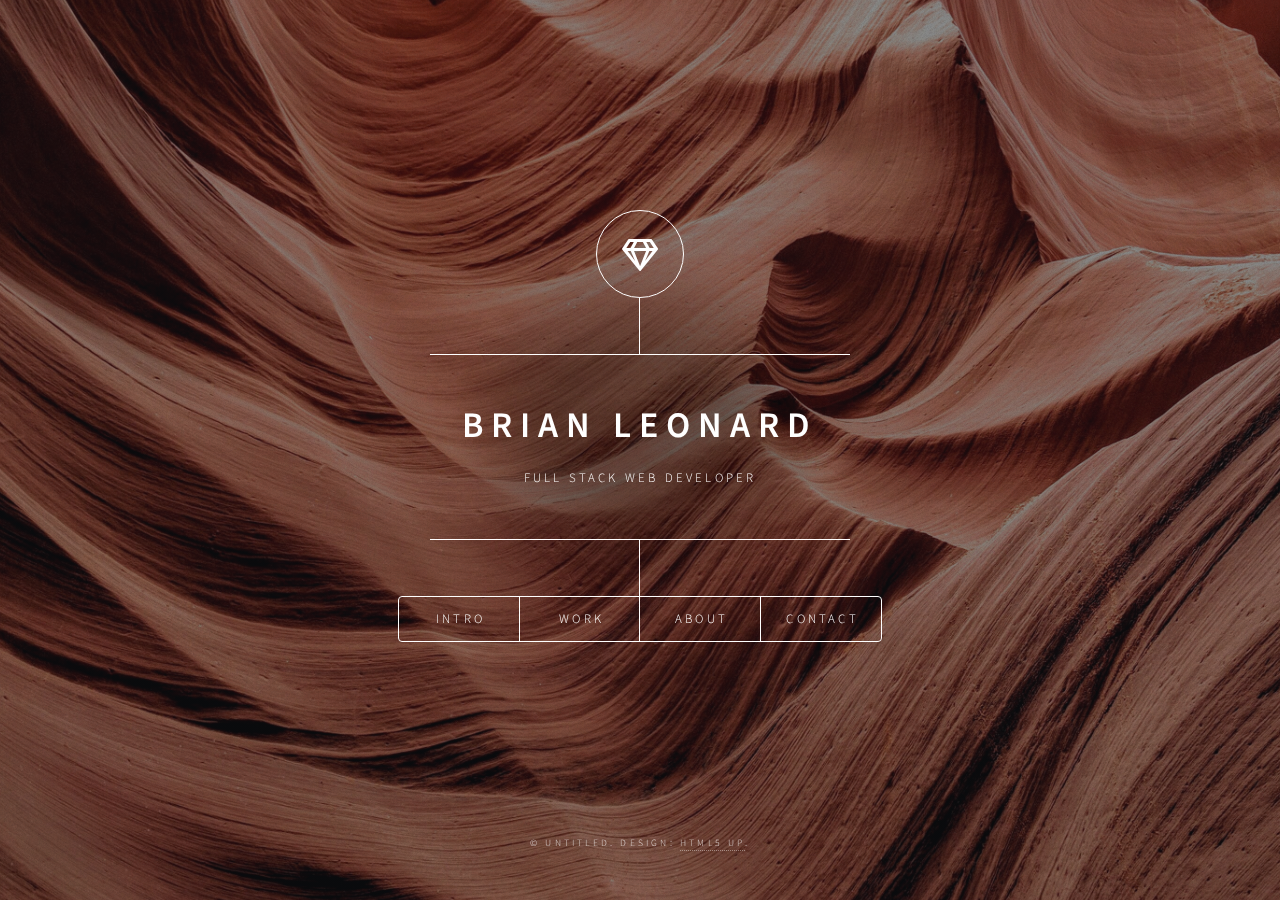
<file: index.html>
<!DOCTYPE HTML>
<!--
	Dimension by HTML5 UP
	html5up.net | @ajlkn
	Free for personal and commercial use under the CCA 3.0 license (html5up.net/license)
-->
<html>
	<head>
		<title>Brian Leonard Portfolio</title>
		<meta charset="utf-8" />
		<meta name="viewport" content="width=device-width, initial-scale=1, user-scalable=no" />
		<link rel="stylesheet" href="assets/css/main.css" />
		<noscript><link rel="stylesheet" href="assets/css/noscript.css" /></noscript>
	</head>
	<body class="is-preload">

		<!-- Wrapper -->
			<div id="wrapper">

				<!-- Header -->
					<header id="header">
						<div class="logo">
							<span class="icon fa-gem"></span>
						</div>
						<div class="content">
							<div class="inner">
								<h1>BRIAN LEONARD</h1>
								<p>FULL STACK WEB DEVELOPER</p>
							</div>
						</div>
						<nav>
							<ul>
								<li><a href="#intro">Intro</a></li>
								<li><a href="#work">Work</a></li>
								<li><a href="#about">About</a></li>
								<li><a href="#contact">Contact</a></li>
								<!--<li><a href="#elements">Elements</a></li>-->
							</ul>
						</nav>
					</header>

				<!-- Main -->
					<div id="main">

						<!-- Intro -->
							<article id="intro">
								<h2 class="major">Intro</h2>
								<span class="image main"><img src="images/info-landscape-img.jpg" alt="" /></span>
								<p>I'm Brian Leonard, a phoenix based full stack web developer. In addition to the "WORK" tab, some of my work can be found <a href="#work">here</a>. If there are any questions please send me an email and I will get back to you as soon as possible.</p>
							</article>

						<!-- Work -->
							<article id="work">
								<h2 class="major">Work</h2>
								<span class="image main"><img src="images/work-img.jpg" alt="" /></span>
								<p>Here are a few of my projects since starting Lambda School</p>
								<p><a href="https://github.com/Akaleonard/responsive-web-design-I">Responsive Design I</a></p>
							</article>

						<!-- About -->
							<article id="about">
								<h2 class="major">About</h2>
								<span class="image main"><img src="images/about-legos.jpg" alt="" /></span>
								<p>I've always loved using creativity to solve problems. Since I was a kid playing with legos to where I am now, building web applications. I'm a driven and goal oriented person who doesn't quit easily and finds satisfaction overcomming difficult obstacles. Most problems I come across if I don't know the answer, I am capable of finding it.</p>
							</article>

						<!-- Contact -->
							<article id="contact">
								<h2 class="major">Contact</h2>
								<form method="post" action="#">
									<div class="fields">
										<div class="field half">
											<label for="name">Name</label>
											<input type="text" name="name" id="name" />
										</div>
										<div class="field half">
											<label for="email">Email</label>
											<input type="text" name="email" id="email" />
										</div>
										<div class="field">
											<label for="message">Message</label>
											<textarea name="message" id="message" rows="4"></textarea>
										</div>
									</div>
									<ul class="actions">
										<li><input type="submit" value="Send Message" class="primary" /></li>
										<li><input type="reset" value="Reset" /></li>
									</ul>
								</form>
								<ul class="icons">
									<li><a href="#" class="icon brands fa-twitter"><span class="label">Twitter</span></a></li>
									<li><a href="#" class="icon brands fa-facebook-f"><span class="label">Facebook</span></a></li>
									<li><a href="#" class="icon brands fa-instagram"><span class="label">Instagram</span></a></li>
									<li><a href="#" class="icon brands fa-github"><span class="label">GitHub</span></a></li>
								</ul>
							</article>

						<!-- Elements -->
							<article id="elements">
								<h2 class="major">Elements</h2>

								<section>
									<h3 class="major">Text</h3>
									<p>This is <b>bold</b> and this is <strong>strong</strong>. This is <i>italic</i> and this is <em>emphasized</em>.
									This is <sup>superscript</sup> text and this is <sub>subscript</sub> text.
									This is <u>underlined</u> and this is code: <code>for (;;) { ... }</code>. Finally, <a href="#">this is a link</a>.</p>
									<hr />
									<h2>Heading Level 2</h2>
									<h3>Heading Level 3</h3>
									<h4>Heading Level 4</h4>
									<h5>Heading Level 5</h5>
									<h6>Heading Level 6</h6>
									<hr />
									<h4>Blockquote</h4>
									<blockquote>Fringilla nisl. Donec accumsan interdum nisi, quis tincidunt felis sagittis eget tempus euismod. Vestibulum ante ipsum primis in faucibus vestibulum. Blandit adipiscing eu felis iaculis volutpat ac adipiscing accumsan faucibus. Vestibulum ante ipsum primis in faucibus lorem ipsum dolor sit amet nullam adipiscing eu felis.</blockquote>
									<h4>Preformatted</h4>
									<pre><code>i = 0;

while (!deck.isInOrder()) {
    print 'Iteration ' + i;
    deck.shuffle();
    i++;
}

print 'It took ' + i + ' iterations to sort the deck.';</code></pre>
								</section>

								<section>
									<h3 class="major">Lists</h3>

									<h4>Unordered</h4>
									<ul>
										<li>Dolor pulvinar etiam.</li>
										<li>Sagittis adipiscing.</li>
										<li>Felis enim feugiat.</li>
									</ul>

									<h4>Alternate</h4>
									<ul class="alt">
										<li>Dolor pulvinar etiam.</li>
										<li>Sagittis adipiscing.</li>
										<li>Felis enim feugiat.</li>
									</ul>

									<h4>Ordered</h4>
									<ol>
										<li>Dolor pulvinar etiam.</li>
										<li>Etiam vel felis viverra.</li>
										<li>Felis enim feugiat.</li>
										<li>Dolor pulvinar etiam.</li>
										<li>Etiam vel felis lorem.</li>
										<li>Felis enim et feugiat.</li>
									</ol>
									<h4>Icons</h4>
									<ul class="icons">
										<li><a href="#" class="icon brands fa-twitter"><span class="label">Twitter</span></a></li>
										<li><a href="#" class="icon brands fa-facebook-f"><span class="label">Facebook</span></a></li>
										<li><a href="#" class="icon brands fa-instagram"><span class="label">Instagram</span></a></li>
										<li><a href="#" class="icon brands fa-github"><span class="label">Github</span></a></li>
									</ul>

									<h4>Actions</h4>
									<ul class="actions">
										<li><a href="#" class="button primary">Default</a></li>
										<li><a href="#" class="button">Default</a></li>
									</ul>
									<ul class="actions stacked">
										<li><a href="#" class="button primary">Default</a></li>
										<li><a href="#" class="button">Default</a></li>
									</ul>
								</section>

								<section>
									<h3 class="major">Table</h3>
									<h4>Default</h4>
									<div class="table-wrapper">
										<table>
											<thead>
												<tr>
													<th>Name</th>
													<th>Description</th>
													<th>Price</th>
												</tr>
											</thead>
											<tbody>
												<tr>
													<td>Item One</td>
													<td>Ante turpis integer aliquet porttitor.</td>
													<td>29.99</td>
												</tr>
												<tr>
													<td>Item Two</td>
													<td>Vis ac commodo adipiscing arcu aliquet.</td>
													<td>19.99</td>
												</tr>
												<tr>
													<td>Item Three</td>
													<td> Morbi faucibus arcu accumsan lorem.</td>
													<td>29.99</td>
												</tr>
												<tr>
													<td>Item Four</td>
													<td>Vitae integer tempus condimentum.</td>
													<td>19.99</td>
												</tr>
												<tr>
													<td>Item Five</td>
													<td>Ante turpis integer aliquet porttitor.</td>
													<td>29.99</td>
												</tr>
											</tbody>
											<tfoot>
												<tr>
													<td colspan="2"></td>
													<td>100.00</td>
												</tr>
											</tfoot>
										</table>
									</div>

									<h4>Alternate</h4>
									<div class="table-wrapper">
										<table class="alt">
											<thead>
												<tr>
													<th>Name</th>
													<th>Description</th>
													<th>Price</th>
												</tr>
											</thead>
											<tbody>
												<tr>
													<td>Item One</td>
													<td>Ante turpis integer aliquet porttitor.</td>
													<td>29.99</td>
												</tr>
												<tr>
													<td>Item Two</td>
													<td>Vis ac commodo adipiscing arcu aliquet.</td>
													<td>19.99</td>
												</tr>
												<tr>
													<td>Item Three</td>
													<td> Morbi faucibus arcu accumsan lorem.</td>
													<td>29.99</td>
												</tr>
												<tr>
													<td>Item Four</td>
													<td>Vitae integer tempus condimentum.</td>
													<td>19.99</td>
												</tr>
												<tr>
													<td>Item Five</td>
													<td>Ante turpis integer aliquet porttitor.</td>
													<td>29.99</td>
												</tr>
											</tbody>
											<tfoot>
												<tr>
													<td colspan="2"></td>
													<td>100.00</td>
												</tr>
											</tfoot>
										</table>
									</div>
								</section>

								<section>
									<h3 class="major">Buttons</h3>
									<ul class="actions">
										<li><a href="#" class="button primary">Primary</a></li>
										<li><a href="#" class="button">Default</a></li>
									</ul>
									<ul class="actions">
										<li><a href="#" class="button">Default</a></li>
										<li><a href="#" class="button small">Small</a></li>
									</ul>
									<ul class="actions">
										<li><a href="#" class="button primary icon solid fa-download">Icon</a></li>
										<li><a href="#" class="button icon solid fa-download">Icon</a></li>
									</ul>
									<ul class="actions">
										<li><span class="button primary disabled">Disabled</span></li>
										<li><span class="button disabled">Disabled</span></li>
									</ul>
								</section>

								<section>
									<h3 class="major">Form</h3>
									<form method="post" action="#">
										<div class="fields">
											<div class="field half">
												<label for="demo-name">Name</label>
												<input type="text" name="demo-name" id="demo-name" value="" placeholder="Jane Doe" />
											</div>
											<div class="field half">
												<label for="demo-email">Email</label>
												<input type="email" name="demo-email" id="demo-email" value="" placeholder="jane@untitled.tld" />
											</div>
											<div class="field">
												<label for="demo-category">Category</label>
												<select name="demo-category" id="demo-category">
													<option value="">-</option>
													<option value="1">Manufacturing</option>
													<option value="1">Shipping</option>
													<option value="1">Administration</option>
													<option value="1">Human Resources</option>
												</select>
											</div>
											<div class="field half">
												<input type="radio" id="demo-priority-low" name="demo-priority" checked>
												<label for="demo-priority-low">Low</label>
											</div>
											<div class="field half">
												<input type="radio" id="demo-priority-high" name="demo-priority">
												<label for="demo-priority-high">High</label>
											</div>
											<div class="field half">
												<input type="checkbox" id="demo-copy" name="demo-copy">
												<label for="demo-copy">Email me a copy</label>
											</div>
											<div class="field half">
												<input type="checkbox" id="demo-human" name="demo-human" checked>
												<label for="demo-human">Not a robot</label>
											</div>
											<div class="field">
												<label for="demo-message">Message</label>
												<textarea name="demo-message" id="demo-message" placeholder="Enter your message" rows="6"></textarea>
											</div>
										</div>
										<ul class="actions">
											<li><input type="submit" value="Send Message" class="primary" /></li>
											<li><input type="reset" value="Reset" /></li>
										</ul>
									</form>
								</section>

							</article>

					</div>

				<!-- Footer -->
					<footer id="footer">
						<p class="copyright">&copy; Untitled. Design: <a href="https://html5up.net">HTML5 UP</a>.</p>
					</footer>

			</div>

		<!-- BG -->
			<div id="bg"></div>

		<!-- Scripts -->
			<script src="assets/js/jquery.min.js"></script>
			<script src="assets/js/browser.min.js"></script>
			<script src="assets/js/breakpoints.min.js"></script>
			<script src="assets/js/util.js"></script>
			<script src="assets/js/main.js"></script>

	</body>
</html>
</file>
<file: assets/css/noscript.css>
/*
	Dimension by HTML5 UP
	html5up.net | @ajlkn
	Free for personal and commercial use under the CCA 3.0 license (html5up.net/license)
*/

/* BG */

	body.is-preload #bg:before {
		background-color: transparent;
	}

/* Header */

	body.is-preload #header {
		-moz-filter: none;
		-webkit-filter: none;
		-ms-filter: none;
		filter: none;
	}

		body.is-preload #header > * {
			opacity: 1;
		}

		body.is-preload #header .content .inner {
			max-height: none;
			padding: 3rem 2rem;
			opacity: 1;
		}

/* Main */

	#main article {
		opacity: 1;
		margin: 4rem 0 0 0;
	}
</file>
<file: assets/css/main.css>
@import url(fontawesome-all.min.css);
@import url("https://fonts.googleapis.com/css?family=Source+Sans+Pro:300italic,600italic,300,600");

/*
	Dimension by HTML5 UP
	html5up.net | @ajlkn
	Free for personal and commercial use under the CCA 3.0 license (html5up.net/license)
*/

html, body, div, span, applet, object,
iframe, h1, h2, h3, h4, h5, h6, p, blockquote,
pre, a, abbr, acronym, address, big, cite,
code, del, dfn, em, img, ins, kbd, q, s, samp,
small, strike, strong, sub, sup, tt, var, b,
u, i, center, dl, dt, dd, ol, ul, li, fieldset,
form, label, legend, table, caption, tbody,
tfoot, thead, tr, th, td, article, aside,
canvas, details, embed, figure, figcaption,
footer, header, hgroup, menu, nav, output, ruby,
section, summary, time, mark, audio, video {
	margin: 0;
	padding: 0;
	border: 0;
	font-size: 100%;
	font: inherit;
	vertical-align: baseline;}

article, aside, details, figcaption, figure,
footer, header, hgroup, menu, nav, section {
	display: block;}

body {
	line-height: 1;
}

ol, ul {
	list-style: none;
}

blockquote, q {
	quotes: none;
}

	blockquote:before, blockquote:after, q:before, q:after {
		content: '';
		content: none;
	}

table {
	border-collapse: collapse;
	border-spacing: 0;
}

body {
	-webkit-text-size-adjust: none;
}

mark {
	background-color: transparent;
	color: inherit;
}

input::-moz-focus-inner {
	border: 0;
	padding: 0;
}

input, select, textarea {
	-moz-appearance: none;
	-webkit-appearance: none;
	-ms-appearance: none;
	appearance: none;
}

/* Basic */

	@-ms-viewport {
		width: device-width;
	}

	@media screen and (max-width: 480px) {

		html, body {
			min-width: 320px;
		}

	}

	html {
		box-sizing: border-box;
	}

	*, *:before, *:after {
		box-sizing: inherit;
	}

	body {
		background: #1b1f22;
	}

		body.is-preload *, body.is-preload *:before, body.is-preload *:after {
			-moz-animation: none !important;
			-webkit-animation: none !important;
			-ms-animation: none !important;
			animation: none !important;
			-moz-transition: none !important;
			-webkit-transition: none !important;
			-ms-transition: none !important;
			transition: none !important;
		}

/* Type */

	html {
		font-size: 16pt;
	}

		@media screen and (max-width: 1680px) {

			html {
				font-size: 12pt;
			}

		}

		@media screen and (max-width: 736px) {

			html {
				font-size: 11pt;
			}

		}

		@media screen and (max-width: 360px) {

			html {
				font-size: 10pt;
			}

		}

	body, input, select, textarea {
		color: #ffffff;
		font-family: "Source Sans Pro", sans-serif;
		font-weight: 300;
		font-size: 1rem;
		line-height: 1.65;
	}

	a {
		-moz-transition: color 0.2s ease-in-out, background-color 0.2s ease-in-out, border-bottom-color 0.2s ease-in-out;
		-webkit-transition: color 0.2s ease-in-out, background-color 0.2s ease-in-out, border-bottom-color 0.2s ease-in-out;
		-ms-transition: color 0.2s ease-in-out, background-color 0.2s ease-in-out, border-bottom-color 0.2s ease-in-out;
		transition: color 0.2s ease-in-out, background-color 0.2s ease-in-out, border-bottom-color 0.2s ease-in-out;
		border-bottom: dotted 1px rgba(255, 255, 255, 0.5);
		text-decoration: none;
		color: inherit;
	}

		a:hover {
			border-bottom-color: transparent;
		}

	strong, b {
		color: #ffffff;
		font-weight: 600;
	}

	em, i {
		font-style: italic;
	}

	p {
		margin: 0 0 2rem 0;
	}

	h1, h2, h3, h4, h5, h6 {
		color: #ffffff;
		font-weight: 600;
		line-height: 1.5;
		margin: 0 0 1rem 0;
		text-transform: uppercase;
		letter-spacing: 0.2rem;
	}

		h1 a, h2 a, h3 a, h4 a, h5 a, h6 a {
			color: inherit;
			text-decoration: none;
		}

		h1.major, h2.major, h3.major, h4.major, h5.major, h6.major {
			border-bottom: solid 1px #ffffff;
			width: -moz-max-content;
			width: -webkit-max-content;
			width: -ms-max-content;
			width: max-content;
			padding-bottom: 0.5rem;
			margin: 0 0 2rem 0;
		}

	h1 {
		font-size: 2.25rem;
		line-height: 1.3;
		letter-spacing: 0.5rem;
	}

	h2 {
		font-size: 1.5rem;
		line-height: 1.4;
		letter-spacing: 0.5rem;
	}

	h3 {
		font-size: 1rem;
	}

	h4 {
		font-size: 0.8rem;
	}

	h5 {
		font-size: 0.7rem;
	}

	h6 {
		font-size: 0.6rem;
	}

	@media screen and (max-width: 736px) {

		h1 {
			font-size: 1.75rem;
			line-height: 1.4;
		}

		h2 {
			font-size: 1.25em;
			line-height: 1.5;
		}

	}

	sub {
		font-size: 0.8rem;
		position: relative;
		top: 0.5rem;
	}

	sup {
		font-size: 0.8rem;
		position: relative;
		top: -0.5rem;
	}

	blockquote {
		border-left: solid 4px #ffffff;
		font-style: italic;
		margin: 0 0 2rem 0;
		padding: 0.5rem 0 0.5rem 2rem;
	}

	code {
		background: rgba(255, 255, 255, 0.075);
		border-radius: 4px;
		font-family: "Courier New", monospace;
		font-size: 0.9rem;
		margin: 0 0.25rem;
		padding: 0.25rem 0.65rem;
	}

	pre {
		-webkit-overflow-scrolling: touch;
		font-family: "Courier New", monospace;
		font-size: 0.9rem;
		margin: 0 0 2rem 0;
	}

		pre code {
			display: block;
			line-height: 1.75;
			padding: 1rem 1.5rem;
			overflow-x: auto;
		}

	hr {
		border: 0;
		border-bottom: solid 1px #ffffff;
		margin: 2.75rem 0;
	}

	.align-left {
		text-align: left;
	}

	.align-center {
		text-align: center;
	}

	.align-right {
		text-align: right;
	}

/* Form */

	form {
		margin: 0 0 2rem 0;
	}

		form > :last-child {
			margin-bottom: 0;
		}

		form > .fields {
			display: -moz-flex;
			display: -webkit-flex;
			display: -ms-flex;
			display: flex;
			-moz-flex-wrap: wrap;
			-webkit-flex-wrap: wrap;
			-ms-flex-wrap: wrap;
			flex-wrap: wrap;
			width: calc(100% + 3rem);
			margin: -1.5rem 0 2rem -1.5rem;
		}

			form > .fields > .field {
				-moz-flex-grow: 0;
				-webkit-flex-grow: 0;
				-ms-flex-grow: 0;
				flex-grow: 0;
				-moz-flex-shrink: 0;
				-webkit-flex-shrink: 0;
				-ms-flex-shrink: 0;
				flex-shrink: 0;
				padding: 1.5rem 0 0 1.5rem;
				width: calc(100% - 1.5rem);
			}

				form > .fields > .field.half {
					width: calc(50% - 0.75rem);
				}

				form > .fields > .field.third {
					width: calc(100%/3 - 0.5rem);
				}

				form > .fields > .field.quarter {
					width: calc(25% - 0.375rem);
				}

		@media screen and (max-width: 480px) {

			form > .fields {
				width: calc(100% + 3rem);
				margin: -1.5rem 0 2rem -1.5rem;
			}

				form > .fields > .field {
					padding: 1.5rem 0 0 1.5rem;
					width: calc(100% - 1.5rem);
				}

					form > .fields > .field.half {
						width: calc(100% - 1.5rem);
					}

					form > .fields > .field.third {
						width: calc(100% - 1.5rem);
					}

					form > .fields > .field.quarter {
						width: calc(100% - 1.5rem);
					}

		}

	label {
		color: #ffffff;
		display: block;
		font-size: 0.8rem;
		font-weight: 300;
		letter-spacing: 0.2rem;
		line-height: 1.5;
		margin: 0 0 1rem 0;
		text-transform: uppercase;
	}

	input[type="text"],
	input[type="password"],
	input[type="email"],
	input[type="tel"],
	select,
	textarea {
		-moz-appearance: none;
		-webkit-appearance: none;
		-ms-appearance: none;
		appearance: none;
		-moz-transition: border-color 0.2s ease-in-out, box-shadow 0.2s ease-in-out, background-color 0.2s ease-in-out;
		-webkit-transition: border-color 0.2s ease-in-out, box-shadow 0.2s ease-in-out, background-color 0.2s ease-in-out;
		-ms-transition: border-color 0.2s ease-in-out, box-shadow 0.2s ease-in-out, background-color 0.2s ease-in-out;
		transition: border-color 0.2s ease-in-out, box-shadow 0.2s ease-in-out, background-color 0.2s ease-in-out;
		background-color: transparent;
		border-radius: 4px;
		border: solid 1px #ffffff;
		color: inherit;
		display: block;
		outline: 0;
		padding: 0 1rem;
		text-decoration: none;
		width: 100%;
	}

		input[type="text"]:invalid,
		input[type="password"]:invalid,
		input[type="email"]:invalid,
		input[type="tel"]:invalid,
		select:invalid,
		textarea:invalid {
			box-shadow: none;
		}

		input[type="text"]:focus,
		input[type="password"]:focus,
		input[type="email"]:focus,
		input[type="tel"]:focus,
		select:focus,
		textarea:focus {
			background: rgba(255, 255, 255, 0.075);
			border-color: #ffffff;
			box-shadow: 0 0 0 1px #ffffff;
		}

	select {
		background-image: url("data:image/svg+xml;charset=utf8,%3Csvg xmlns='http://www.w3.org/2000/svg' width='40' height='40' preserveAspectRatio='none' viewBox='0 0 40 40'%3E%3Cpath d='M9.4,12.3l10.4,10.4l10.4-10.4c0.2-0.2,0.5-0.4,0.9-0.4c0.3,0,0.6,0.1,0.9,0.4l3.3,3.3c0.2,0.2,0.4,0.5,0.4,0.9 c0,0.4-0.1,0.6-0.4,0.9L20.7,31.9c-0.2,0.2-0.5,0.4-0.9,0.4c-0.3,0-0.6-0.1-0.9-0.4L4.3,17.3c-0.2-0.2-0.4-0.5-0.4-0.9 c0-0.4,0.1-0.6,0.4-0.9l3.3-3.3c0.2-0.2,0.5-0.4,0.9-0.4S9.1,12.1,9.4,12.3z' fill='%23ffffff' /%3E%3C/svg%3E");
		background-size: 1.25rem;
		background-repeat: no-repeat;
		background-position: calc(100% - 1rem) center;
		height: 2.75rem;
		padding-right: 2.75rem;
		text-overflow: ellipsis;
	}

		select option {
			color: #ffffff;
			background: #1b1f22;
		}

		select:focus::-ms-value {
			background-color: transparent;
		}

		select::-ms-expand {
			display: none;
		}

	input[type="text"],
	input[type="password"],
	input[type="email"],
	select {
		height: 2.75rem;
	}

	textarea {
		padding: 0.75rem 1rem;
	}

	input[type="checkbox"],
	input[type="radio"] {
		-moz-appearance: none;
		-webkit-appearance: none;
		-ms-appearance: none;
		appearance: none;
		display: block;
		float: left;
		margin-right: -2rem;
		opacity: 0;
		width: 1rem;
		z-index: -1;
	}

		input[type="checkbox"] + label,
		input[type="radio"] + label {
			text-decoration: none;
			-moz-user-select: none;
			-webkit-user-select: none;
			-ms-user-select: none;
			user-select: none;
			color: #ffffff;
			cursor: pointer;
			display: inline-block;
			font-size: 0.8rem;
			font-weight: 300;
			margin: 0 0 0.5rem 0;
			padding-left: 2.65rem;
			padding-right: 0.75rem;
			position: relative;
		}

			input[type="checkbox"] + label:before,
			input[type="radio"] + label:before {
				-moz-osx-font-smoothing: grayscale;
				-webkit-font-smoothing: antialiased;
				display: inline-block;
				font-style: normal;
				font-variant: normal;
				text-rendering: auto;
				line-height: 1;
				text-transform: none !important;
				font-family: 'Font Awesome 5 Free';
				font-weight: 900;
			}

			input[type="checkbox"] + label:before,
			input[type="radio"] + label:before {
				-moz-transition: border-color 0.2s ease-in-out, box-shadow 0.2s ease-in-out, background-color 0.2s ease-in-out;
				-webkit-transition: border-color 0.2s ease-in-out, box-shadow 0.2s ease-in-out, background-color 0.2s ease-in-out;
				-ms-transition: border-color 0.2s ease-in-out, box-shadow 0.2s ease-in-out, background-color 0.2s ease-in-out;
				transition: border-color 0.2s ease-in-out, box-shadow 0.2s ease-in-out, background-color 0.2s ease-in-out;
				border-radius: 4px;
				border: solid 1px #ffffff;
				content: '';
				display: inline-block;
				height: 1.65rem;
				left: 0;
				line-height: 1.65rem;
				position: absolute;
				text-align: center;
				top: -0.15rem;
				width: 1.65rem;
			}

		input[type="checkbox"]:checked + label:before,
		input[type="radio"]:checked + label:before {
			background: #ffffff !important;
			border-color: #ffffff !important;
			color: #1b1f22;
			content: '\f00c';
		}

		input[type="checkbox"]:focus + label:before,
		input[type="radio"]:focus + label:before {
			background: rgba(255, 255, 255, 0.075);
			border-color: #ffffff;
			box-shadow: 0 0 0 1px #ffffff;
		}

	input[type="checkbox"] + label:before {
		border-radius: 4px;
	}

	input[type="radio"] + label:before {
		border-radius: 100%;
	}

	::-webkit-input-placeholder {
		color: rgba(255, 255, 255, 0.5) !important;
		opacity: 1.0;
	}

	:-moz-placeholder {
		color: rgba(255, 255, 255, 0.5) !important;
		opacity: 1.0;
	}

	::-moz-placeholder {
		color: rgba(255, 255, 255, 0.5) !important;
		opacity: 1.0;
	}

	:-ms-input-placeholder {
		color: rgba(255, 255, 255, 0.5) !important;
		opacity: 1.0;
	}

	.formerize-placeholder {
		color: rgba(255, 255, 255, 0.5) !important;
		opacity: 1.0;
	}

/* Box */

	.box {
		border-radius: 4px;
		border: solid 1px #ffffff;
		margin-bottom: 2rem;
		padding: 1.5em;
	}

		.box > :last-child,
		.box > :last-child > :last-child,
		.box > :last-child > :last-child > :last-child {
			margin-bottom: 0;
		}

		.box.alt {
			border: 0;
			border-radius: 0;
			padding: 0;
		}

/* Icon */

	.icon {
		text-decoration: none;
		border-bottom: none;
		position: relative;
	}

		.icon:before {
			-moz-osx-font-smoothing: grayscale;
			-webkit-font-smoothing: antialiased;
			display: inline-block;
			font-style: normal;
			font-variant: normal;
			text-rendering: auto;
			line-height: 1;
			text-transform: none !important;
			font-family: 'Font Awesome 5 Free';
			font-weight: 400;
		}

		.icon > .label {
			display: none;
		}

		.icon:before {
			line-height: inherit;
		}

		.icon.solid:before {
			font-weight: 900;
		}

		.icon.brands:before {
			font-family: 'Font Awesome 5 Brands';
		}

/* Image */

	.image {
		border-radius: 4px;
		border: 0;
		display: inline-block;
		position: relative;
	}

		.image:before {
			pointer-events: none;
			background-image: url("../../images/overlay.png");
			background-color: rgba(19, 21, 25, 0.5);
			border-radius: 4px;
			content: '';
			display: block;
			height: 100%;
			left: 0;
			opacity: 0.5;
			position: absolute;
			top: 0;
			width: 100%;
		}

		.image img {
			border-radius: 4px;
			display: block;
		}

		.image.left, .image.right {
			max-width: 40%;
		}

			.image.left img, .image.right img {
				width: 100%;
			}

		.image.left {
			float: left;
			padding: 0 1.5em 1em 0;
			top: 0.25em;
		}

		.image.right {
			float: right;
			padding: 0 0 1em 1.5em;
			top: 0.25em;
		}

		.image.fit {
			display: block;
			margin: 0 0 2rem 0;
			width: 100%;
		}

			.image.fit img {
				width: 100%;
			}

		.image.main {
			display: block;
			margin: 2.5rem 0;
			width: 100%;
		}

			.image.main img {
				width: 100%;
			}

		@media screen and (max-width: 736px) {

			.image.main {
				margin: 2rem 0;
			}

		}

		@media screen and (max-width: 480px) {

			.image.main {
				margin: 1.5rem 0;
			}

		}

/* List */

	ol {
		list-style: decimal;
		margin: 0 0 2rem 0;
		padding-left: 1.25em;
	}

		ol li {
			padding-left: 0.25em;
		}

	ul {
		list-style: disc;
		margin: 0 0 2rem 0;
		padding-left: 1em;
	}

		ul li {
			padding-left: 0.5em;
		}

		ul.alt {
			list-style: none;
			padding-left: 0;
		}

			ul.alt li {
				border-top: solid 1px #ffffff;
				padding: 0.5em 0;
			}

				ul.alt li:first-child {
					border-top: 0;
					padding-top: 0;
				}

	dl {
		margin: 0 0 2rem 0;
	}

		dl dt {
			display: block;
			font-weight: 600;
			margin: 0 0 1rem 0;
		}

		dl dd {
			margin-left: 2rem;
		}

/* Actions */

	ul.actions {
		display: -moz-flex;
		display: -webkit-flex;
		display: -ms-flex;
		display: flex;
		cursor: default;
		list-style: none;
		margin-left: -1rem;
		padding-left: 0;
	}

		ul.actions li {
			padding: 0 0 0 1rem;
			vertical-align: middle;
		}

		ul.actions.special {
			-moz-justify-content: center;
			-webkit-justify-content: center;
			-ms-justify-content: center;
			justify-content: center;
			width: 100%;
			margin-left: 0;
		}

			ul.actions.special li:first-child {
				padding-left: 0;
			}

		ul.actions.stacked {
			-moz-flex-direction: column;
			-webkit-flex-direction: column;
			-ms-flex-direction: column;
			flex-direction: column;
			margin-left: 0;
		}

			ul.actions.stacked li {
				padding: 1.3rem 0 0 0;
			}

				ul.actions.stacked li:first-child {
					padding-top: 0;
				}

		ul.actions.fit {
			width: calc(100% + 1rem);
		}

			ul.actions.fit li {
				-moz-flex-grow: 1;
				-webkit-flex-grow: 1;
				-ms-flex-grow: 1;
				flex-grow: 1;
				-moz-flex-shrink: 1;
				-webkit-flex-shrink: 1;
				-ms-flex-shrink: 1;
				flex-shrink: 1;
				width: 100%;
			}

				ul.actions.fit li > * {
					width: 100%;
				}

			ul.actions.fit.stacked {
				width: 100%;
			}

		@media screen and (max-width: 480px) {

			ul.actions:not(.fixed) {
				-moz-flex-direction: column;
				-webkit-flex-direction: column;
				-ms-flex-direction: column;
				flex-direction: column;
				margin-left: 0;
				width: 100% !important;
			}

				ul.actions:not(.fixed) li {
					-moz-flex-grow: 1;
					-webkit-flex-grow: 1;
					-ms-flex-grow: 1;
					flex-grow: 1;
					-moz-flex-shrink: 1;
					-webkit-flex-shrink: 1;
					-ms-flex-shrink: 1;
					flex-shrink: 1;
					padding: 1rem 0 0 0;
					text-align: center;
					width: 100%;
				}

					ul.actions:not(.fixed) li > * {
						width: 100%;
					}

					ul.actions:not(.fixed) li:first-child {
						padding-top: 0;
					}

					ul.actions:not(.fixed) li input[type="submit"],
					ul.actions:not(.fixed) li input[type="reset"],
					ul.actions:not(.fixed) li input[type="button"],
					ul.actions:not(.fixed) li button,
					ul.actions:not(.fixed) li .button {
						width: 100%;
					}

						ul.actions:not(.fixed) li input[type="submit"].icon:before,
						ul.actions:not(.fixed) li input[type="reset"].icon:before,
						ul.actions:not(.fixed) li input[type="button"].icon:before,
						ul.actions:not(.fixed) li button.icon:before,
						ul.actions:not(.fixed) li .button.icon:before {
							margin-left: -0.5em;
						}

		}

/* Icons */

	ul.icons {
		cursor: default;
		list-style: none;
		padding-left: 0;
	}

		ul.icons li {
			display: inline-block;
			padding: 0 0.75em 0 0;
		}

			ul.icons li:last-child {
				padding-right: 0;
			}

			ul.icons li a {
				border-radius: 100%;
				box-shadow: inset 0 0 0 1px #ffffff;
				display: inline-block;
				height: 2.25rem;
				line-height: 2.25rem;
				text-align: center;
				width: 2.25rem;
			}

				ul.icons li a:hover {
					background-color: rgba(255, 255, 255, 0.075);
				}

				ul.icons li a:active {
					background-color: rgba(255, 255, 255, 0.175);
				}

/* Table */

	.table-wrapper {
		-webkit-overflow-scrolling: touch;
		overflow-x: auto;
	}

	table {
		margin: 0 0 2rem 0;
		width: 100%;
	}

		table tbody tr {
			border: solid 1px #ffffff;
			border-left: 0;
			border-right: 0;
		}

			table tbody tr:nth-child(2n + 1) {
				background-color: rgba(255, 255, 255, 0.075);
			}

		table td {
			padding: 0.75em 0.75em;
		}

		table th {
			color: #ffffff;
			font-size: 0.9em;
			font-weight: 600;
			padding: 0 0.75em 0.75em 0.75em;
			text-align: left;
		}

		table thead {
			border-bottom: solid 2px #ffffff;
		}

		table tfoot {
			border-top: solid 2px #ffffff;
		}

		table.alt {
			border-collapse: separate;
		}

			table.alt tbody tr td {
				border: solid 1px #ffffff;
				border-left-width: 0;
				border-top-width: 0;
			}

				table.alt tbody tr td:first-child {
					border-left-width: 1px;
				}

			table.alt tbody tr:first-child td {
				border-top-width: 1px;
			}

			table.alt thead {
				border-bottom: 0;
			}

			table.alt tfoot {
				border-top: 0;
			}

/* Button */

	input[type="submit"],
	input[type="reset"],
	input[type="button"],
	button,
	.button {
		-moz-appearance: none;
		-webkit-appearance: none;
		-ms-appearance: none;
		appearance: none;
		-moz-transition: background-color 0.2s ease-in-out, color 0.2s ease-in-out;
		-webkit-transition: background-color 0.2s ease-in-out, color 0.2s ease-in-out;
		-ms-transition: background-color 0.2s ease-in-out, color 0.2s ease-in-out;
		transition: background-color 0.2s ease-in-out, color 0.2s ease-in-out;
		background-color: transparent;
		border-radius: 4px;
		border: 0;
		box-shadow: inset 0 0 0 1px #ffffff;
		color: #ffffff !important;
		cursor: pointer;
		display: inline-block;
		font-size: 0.8rem;
		font-weight: 300;
		height: 2.75rem;
		letter-spacing: 0.2rem;
		line-height: 2.75rem;
		outline: 0;
		padding: 0 1.25rem 0 1.35rem;
		text-align: center;
		text-decoration: none;
		text-transform: uppercase;
		white-space: nowrap;
	}

		input[type="submit"]:hover,
		input[type="reset"]:hover,
		input[type="button"]:hover,
		button:hover,
		.button:hover {
			background-color: rgba(255, 255, 255, 0.075);
		}

		input[type="submit"]:active,
		input[type="reset"]:active,
		input[type="button"]:active,
		button:active,
		.button:active {
			background-color: rgba(255, 255, 255, 0.175);
		}

		input[type="submit"].icon:before,
		input[type="reset"].icon:before,
		input[type="button"].icon:before,
		button.icon:before,
		.button.icon:before {
			margin-right: 0.5em;
		}

		input[type="submit"].fit,
		input[type="reset"].fit,
		input[type="button"].fit,
		button.fit,
		.button.fit {
			width: 100%;
		}

		input[type="submit"].small,
		input[type="reset"].small,
		input[type="button"].small,
		button.small,
		.button.small {
			font-size: 0.6rem;
			height: 2.0625rem;
			line-height: 2.0625rem;
		}

		input[type="submit"].primary,
		input[type="reset"].primary,
		input[type="button"].primary,
		button.primary,
		.button.primary {
			background-color: #ffffff;
			color: #1b1f22 !important;
			font-weight: 600;
		}

		input[type="submit"].disabled, input[type="submit"]:disabled,
		input[type="reset"].disabled,
		input[type="reset"]:disabled,
		input[type="button"].disabled,
		input[type="button"]:disabled,
		button.disabled,
		button:disabled,
		.button.disabled,
		.button:disabled {
			pointer-events: none;
			cursor: default;
			opacity: 0.25;
		}

	input[type="submit"],
	input[type="reset"],
	input[type="button"],
	button {
		line-height: calc(2.75rem - 2px);
	}

/* BG */

	#bg {
		-moz-transform: scale(1.0);
		-webkit-transform: scale(1.0);
		-ms-transform: scale(1.0);
		transform: scale(1.0);
		-webkit-backface-visibility: hidden;
		position: fixed;
		top: 0;
		left: 0;
		width: 100%;
		height: 100vh;
		z-index: 1;
	}

		#bg:before, #bg:after {
			content: '';
			display: block;
			position: absolute;
			top: 0;
			left: 0;
			width: 100%;
			height: 100%;
		}

		#bg:before {
			-moz-transition: background-color 2.5s ease-in-out;
			-webkit-transition: background-color 2.5s ease-in-out;
			-ms-transition: background-color 2.5s ease-in-out;
			transition: background-color 2.5s ease-in-out;
			-moz-transition-delay: 0.75s;
			-webkit-transition-delay: 0.75s;
			-ms-transition-delay: 0.75s;
			transition-delay: 0.75s;
			background-image: linear-gradient(to top, rgba(19, 21, 25, 0.5), rgba(19, 21, 25, 0.5)), url("../../images/overlay.png");
			background-size: auto,
 256px 256px;
			background-position: center,
 center;
			background-repeat: no-repeat,
 repeat;
			z-index: 2;
		}

		#bg:after {
			-moz-transform: scale(1.125);
			-webkit-transform: scale(1.125);
			-ms-transform: scale(1.125);
			transform: scale(1.125);
			-moz-transition: -moz-transform 0.325s ease-in-out, -moz-filter 0.325s ease-in-out;
			-webkit-transition: -webkit-transform 0.325s ease-in-out, -webkit-filter 0.325s ease-in-out;
			-ms-transition: -ms-transform 0.325s ease-in-out, -ms-filter 0.325s ease-in-out;
			transition: transform 0.325s ease-in-out, filter 0.325s ease-in-out;
			background-image: url("../../images/arizona-img.jpg");
			background-position: center;
			background-size: cover;
			background-repeat: no-repeat;
			z-index: 1;
		}

		body.is-article-visible #bg:after {
			-moz-transform: scale(1.0825);
			-webkit-transform: scale(1.0825);
			-ms-transform: scale(1.0825);
			transform: scale(1.0825);
			-moz-filter: blur(0.2rem);
			-webkit-filter: blur(0.2rem);
			-ms-filter: blur(0.2rem);
			filter: blur(0.2rem);
		}

		body.is-preload #bg:before {
			background-color: #000000;
		}

/* Wrapper */

	#wrapper {
		display: -moz-flex;
		display: -webkit-flex;
		display: -ms-flex;
		display: flex;
		-moz-flex-direction: column;
		-webkit-flex-direction: column;
		-ms-flex-direction: column;
		flex-direction: column;
		-moz-align-items: center;
		-webkit-align-items: center;
		-ms-align-items: center;
		align-items: center;
		-moz-justify-content: space-between;
		-webkit-justify-content: space-between;
		-ms-justify-content: space-between;
		justify-content: space-between;
		position: relative;
		min-height: 100vh;
		width: 100%;
		padding: 4rem 2rem;
		z-index: 3;
	}

		#wrapper:before {
			content: '';
			display: block;
		}

		@media screen and (max-width: 1680px) {

			#wrapper {
				padding: 3rem 2rem;
			}

		}

		@media screen and (max-width: 736px) {

			#wrapper {
				padding: 2rem 1rem;
			}

		}

		@media screen and (max-width: 480px) {

			#wrapper {
				padding: 1rem;
			}

		}

/* Header */

	#header {
		display: -moz-flex;
		display: -webkit-flex;
		display: -ms-flex;
		display: flex;
		-moz-flex-direction: column;
		-webkit-flex-direction: column;
		-ms-flex-direction: column;
		flex-direction: column;
		-moz-align-items: center;
		-webkit-align-items: center;
		-ms-align-items: center;
		align-items: center;
		-moz-transition: -moz-transform 0.325s ease-in-out, -moz-filter 0.325s ease-in-out, opacity 0.325s ease-in-out;
		-webkit-transition: -webkit-transform 0.325s ease-in-out, -webkit-filter 0.325s ease-in-out, opacity 0.325s ease-in-out;
		-ms-transition: -ms-transform 0.325s ease-in-out, -ms-filter 0.325s ease-in-out, opacity 0.325s ease-in-out;
		transition: transform 0.325s ease-in-out, filter 0.325s ease-in-out, opacity 0.325s ease-in-out;
		background-image: -moz-radial-gradient(rgba(0, 0, 0, 0.25) 25%, rgba(0, 0, 0, 0) 55%);
		background-image: -webkit-radial-gradient(rgba(0, 0, 0, 0.25) 25%, rgba(0, 0, 0, 0) 55%);
		background-image: -ms-radial-gradient(rgba(0, 0, 0, 0.25) 25%, rgba(0, 0, 0, 0) 55%);
		background-image: radial-gradient(rgba(0, 0, 0, 0.25) 25%, rgba(0, 0, 0, 0) 55%);
		max-width: 100%;
		text-align: center;
	}

		#header > * {
			-moz-transition: opacity 0.325s ease-in-out;
			-webkit-transition: opacity 0.325s ease-in-out;
			-ms-transition: opacity 0.325s ease-in-out;
			transition: opacity 0.325s ease-in-out;
			position: relative;
			margin-top: 3.5rem;
		}

			#header > *:before {
				content: '';
				display: block;
				position: absolute;
				top: calc(-3.5rem - 1px);
				left: calc(50% - 1px);
				width: 1px;
				height: calc(3.5rem + 1px);
				background: #ffffff;
			}

		#header > :first-child {
			margin-top: 0;
		}

			#header > :first-child:before {
				display: none;
			}

		#header .logo {
			width: 5.5rem;
			height: 5.5rem;
			line-height: 5.5rem;
			border: solid 1px #ffffff;
			border-radius: 100%;
		}

			#header .logo .icon:before {
				font-size: 2rem;
			}

		#header .content {
			border-style: solid;
			border-color: #ffffff;
			border-top-width: 1px;
			border-bottom-width: 1px;
			max-width: 100%;
		}

			#header .content .inner {
				-moz-transition: max-height 0.75s ease, padding 0.75s ease, opacity 0.325s ease-in-out;
				-webkit-transition: max-height 0.75s ease, padding 0.75s ease, opacity 0.325s ease-in-out;
				-ms-transition: max-height 0.75s ease, padding 0.75s ease, opacity 0.325s ease-in-out;
				transition: max-height 0.75s ease, padding 0.75s ease, opacity 0.325s ease-in-out;
				-moz-transition-delay: 0.25s;
				-webkit-transition-delay: 0.25s;
				-ms-transition-delay: 0.25s;
				transition-delay: 0.25s;
				padding: 3rem 2rem;
				max-height: 40rem;
				overflow: hidden;
			}

				#header .content .inner > :last-child {
					margin-bottom: 0;
				}

			#header .content p {
				text-transform: uppercase;
				letter-spacing: 0.2rem;
				font-size: 0.8rem;
				line-height: 2;
			}

		#header nav ul {
			display: -moz-flex;
			display: -webkit-flex;
			display: -ms-flex;
			display: flex;
			margin-bottom: 0;
			list-style: none;
			padding-left: 0;
			border: solid 1px #ffffff;
			border-radius: 4px;
		}

			#header nav ul li {
				padding-left: 0;
				border-left: solid 1px #ffffff;
			}

				#header nav ul li:first-child {
					border-left: 0;
				}

				#header nav ul li a {
					display: block;
					min-width: 7.5rem;
					height: 2.75rem;
					line-height: 2.75rem;
					padding: 0 1.25rem 0 1.45rem;
					text-transform: uppercase;
					letter-spacing: 0.2rem;
					font-size: 0.8rem;
					border-bottom: 0;
				}

					#header nav ul li a:hover {
						background-color: rgba(255, 255, 255, 0.075);
					}

					#header nav ul li a:active {
						background-color: rgba(255, 255, 255, 0.175);
					}

		#header nav.use-middle:after {
			content: '';
			display: block;
			position: absolute;
			top: 0;
			left: calc(50% - 1px);
			width: 1px;
			height: 100%;
			background: #ffffff;
		}

		#header nav.use-middle ul li.is-middle {
			border-left: 0;
		}

		body.is-article-visible #header {
			-moz-transform: scale(0.95);
			-webkit-transform: scale(0.95);
			-ms-transform: scale(0.95);
			transform: scale(0.95);
			-moz-filter: blur(0.1rem);
			-webkit-filter: blur(0.1rem);
			-ms-filter: blur(0.1rem);
			filter: blur(0.1rem);
			opacity: 0;
		}

		body.is-preload #header {
			-moz-filter: blur(0.125rem);
			-webkit-filter: blur(0.125rem);
			-ms-filter: blur(0.125rem);
			filter: blur(0.125rem);
		}

			body.is-preload #header > * {
				opacity: 0;
			}

			body.is-preload #header .content .inner {
				max-height: 0;
				padding-top: 0;
				padding-bottom: 0;
				opacity: 0;
			}

		@media screen and (max-width: 980px) {

			#header .content p br {
				display: none;
			}

		}

		@media screen and (max-width: 736px) {

			#header > * {
				margin-top: 2rem;
			}

				#header > *:before {
					top: calc(-2rem - 1px);
					height: calc(2rem + 1px);
				}

			#header .logo {
				width: 4.75rem;
				height: 4.75rem;
				line-height: 4.75rem;
			}

				#header .logo .icon:before {
					font-size: 1.75rem;
				}

			#header .content .inner {
				padding: 2.5rem 1rem;
			}

			#header .content p {
				line-height: 1.875;
			}

		}

		@media screen and (max-width: 480px) {

			#header {
				padding: 1.5rem 0;
			}

				#header .content .inner {
					padding: 2.5rem 0;
				}

				#header nav ul {
					-moz-flex-direction: column;
					-webkit-flex-direction: column;
					-ms-flex-direction: column;
					flex-direction: column;
					min-width: 10rem;
					max-width: 100%;
				}

					#header nav ul li {
						border-left: 0;
						border-top: solid 1px #ffffff;
					}

						#header nav ul li:first-child {
							border-top: 0;
						}

						#header nav ul li a {
							height: 3rem;
							line-height: 3rem;
							min-width: 0;
							width: 100%;
						}

				#header nav.use-middle:after {
					display: none;
				}

		}

/* Main */

	#main {
		-moz-flex-grow: 1;
		-webkit-flex-grow: 1;
		-ms-flex-grow: 1;
		flex-grow: 1;
		-moz-flex-shrink: 1;
		-webkit-flex-shrink: 1;
		-ms-flex-shrink: 1;
		flex-shrink: 1;
		display: -moz-flex;
		display: -webkit-flex;
		display: -ms-flex;
		display: flex;
		-moz-align-items: center;
		-webkit-align-items: center;
		-ms-align-items: center;
		align-items: center;
		-moz-justify-content: center;
		-webkit-justify-content: center;
		-ms-justify-content: center;
		justify-content: center;
		-moz-flex-direction: column;
		-webkit-flex-direction: column;
		-ms-flex-direction: column;
		flex-direction: column;
		position: relative;
		max-width: 100%;
		z-index: 3;
	}

		#main article {
			-moz-transform: translateY(0.25rem);
			-webkit-transform: translateY(0.25rem);
			-ms-transform: translateY(0.25rem);
			transform: translateY(0.25rem);
			-moz-transition: opacity 0.325s ease-in-out, -moz-transform 0.325s ease-in-out;
			-webkit-transition: opacity 0.325s ease-in-out, -webkit-transform 0.325s ease-in-out;
			-ms-transition: opacity 0.325s ease-in-out, -ms-transform 0.325s ease-in-out;
			transition: opacity 0.325s ease-in-out, transform 0.325s ease-in-out;
			padding: 4.5rem 2.5rem 1.5rem 2.5rem ;
			position: relative;
			width: 40rem;
			max-width: 100%;
			background-color: rgba(27, 31, 34, 0.85);
			border-radius: 4px;
			opacity: 0;
		}

			#main article.active {
				-moz-transform: translateY(0);
				-webkit-transform: translateY(0);
				-ms-transform: translateY(0);
				transform: translateY(0);
				opacity: 1;
			}

			#main article .close {
				display: block;
				position: absolute;
				top: 0;
				right: 0;
				width: 4rem;
				height: 4rem;
				cursor: pointer;
				text-indent: 4rem;
				overflow: hidden;
				white-space: nowrap;
			}

				#main article .close:before {
					-moz-transition: background-color 0.2s ease-in-out;
					-webkit-transition: background-color 0.2s ease-in-out;
					-ms-transition: background-color 0.2s ease-in-out;
					transition: background-color 0.2s ease-in-out;
					content: '';
					display: block;
					position: absolute;
					top: 0.75rem;
					left: 0.75rem;
					width: 2.5rem;
					height: 2.5rem;
					border-radius: 100%;
					background-position: center;
					background-image: url("data:image/svg+xml;charset=utf8,%3Csvg xmlns='http://www.w3.org/2000/svg' xmlns:xlink='http://www.w3.org/1999/xlink' width='20px' height='20px' viewBox='0 0 20 20' zoomAndPan='disable'%3E%3Cstyle%3Eline %7B stroke: %23ffffff%3B stroke-width: 1%3B %7D%3C/style%3E%3Cline x1='2' y1='2' x2='18' y2='18' /%3E%3Cline x1='18' y1='2' x2='2' y2='18' /%3E%3C/svg%3E");
					background-size: 20px 20px;
					background-repeat: no-repeat;
				}

				#main article .close:hover:before {
					background-color: rgba(255, 255, 255, 0.075);
				}

				#main article .close:active:before {
					background-color: rgba(255, 255, 255, 0.175);
				}

		@media screen and (max-width: 736px) {

			#main article {
				padding: 3.5rem 2rem 0.5rem 2rem ;
			}

				#main article .close:before {
					top: 0.875rem;
					left: 0.875rem;
					width: 2.25rem;
					height: 2.25rem;
					background-size: 14px 14px;
				}

		}

		@media screen and (max-width: 480px) {

			#main article {
				padding: 3rem 1.5rem 0.5rem 1.5rem ;
			}

		}

/* Footer */

	#footer {
		-moz-transition: -moz-transform 0.325s ease-in-out, -moz-filter 0.325s ease-in-out, opacity 0.325s ease-in-out;
		-webkit-transition: -webkit-transform 0.325s ease-in-out, -webkit-filter 0.325s ease-in-out, opacity 0.325s ease-in-out;
		-ms-transition: -ms-transform 0.325s ease-in-out, -ms-filter 0.325s ease-in-out, opacity 0.325s ease-in-out;
		transition: transform 0.325s ease-in-out, filter 0.325s ease-in-out, opacity 0.325s ease-in-out;
		width: 100%;
		max-width: 100%;
		margin-top: 2rem;
		text-align: center;
	}

		#footer .copyright {
			letter-spacing: 0.2rem;
			font-size: 0.6rem;
			opacity: 0.75;
			margin-bottom: 0;
			text-transform: uppercase;
		}

		body.is-article-visible #footer {
			-moz-transform: scale(0.95);
			-webkit-transform: scale(0.95);
			-ms-transform: scale(0.95);
			transform: scale(0.95);
			-moz-filter: blur(0.1rem);
			-webkit-filter: blur(0.1rem);
			-ms-filter: blur(0.1rem);
			filter: blur(0.1rem);
			opacity: 0;
		}

		body.is-preload #footer {
			opacity: 0;
		}
</file>
